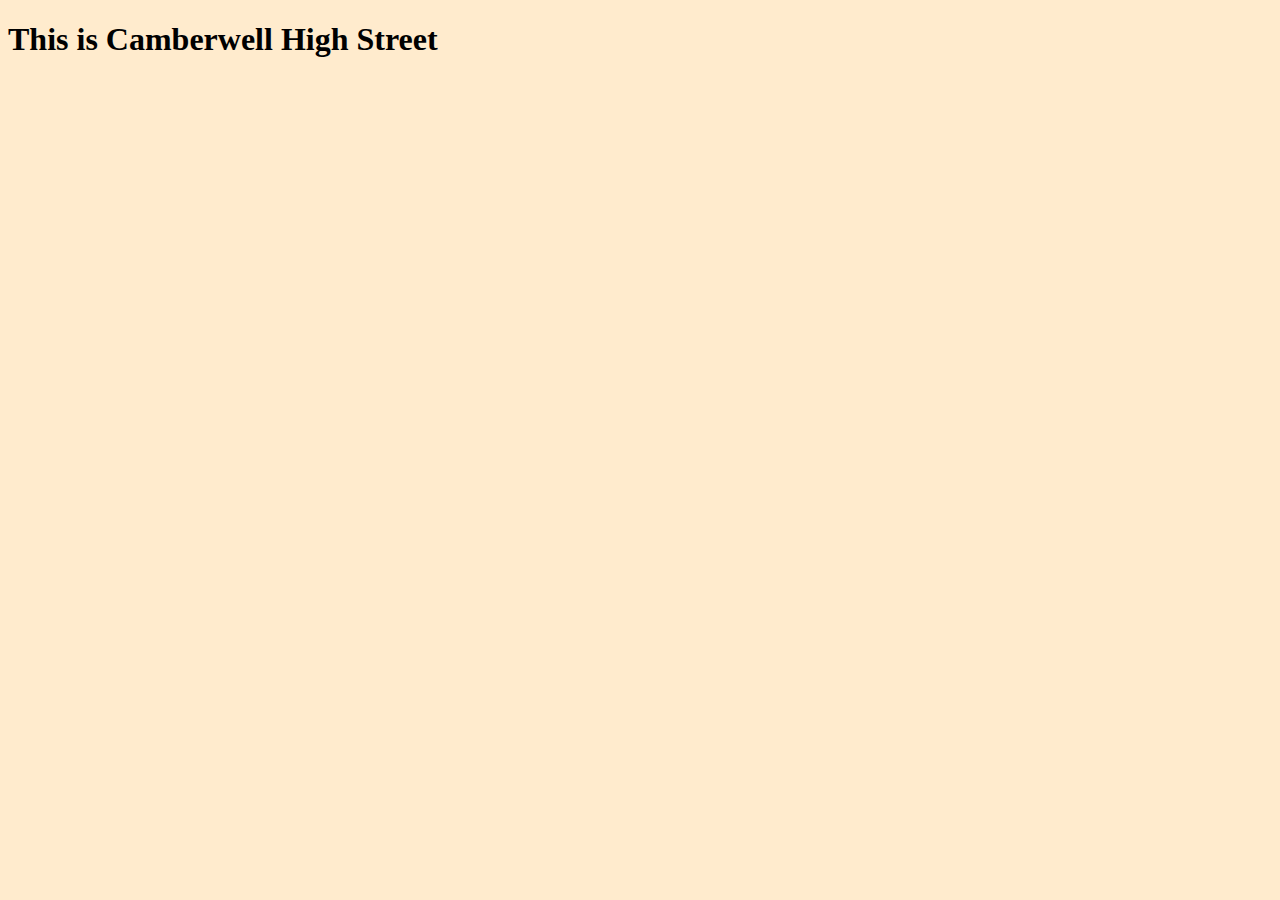
<file: area1/index.html>
<!DOCTYPE html>
<html lang="en">
    <head>
        <meta charset="UTF-8" />
        <title>Explore Camberwell</title>
        <link rel="stylesheet" href="style.css" />
    </head>
    <body>
        <h1>This is Camberwell High Street</h1>
    </body>
</html>
</file>
<file: area1/style.css>
body {background-color: blanchedalmond;}
</file>
